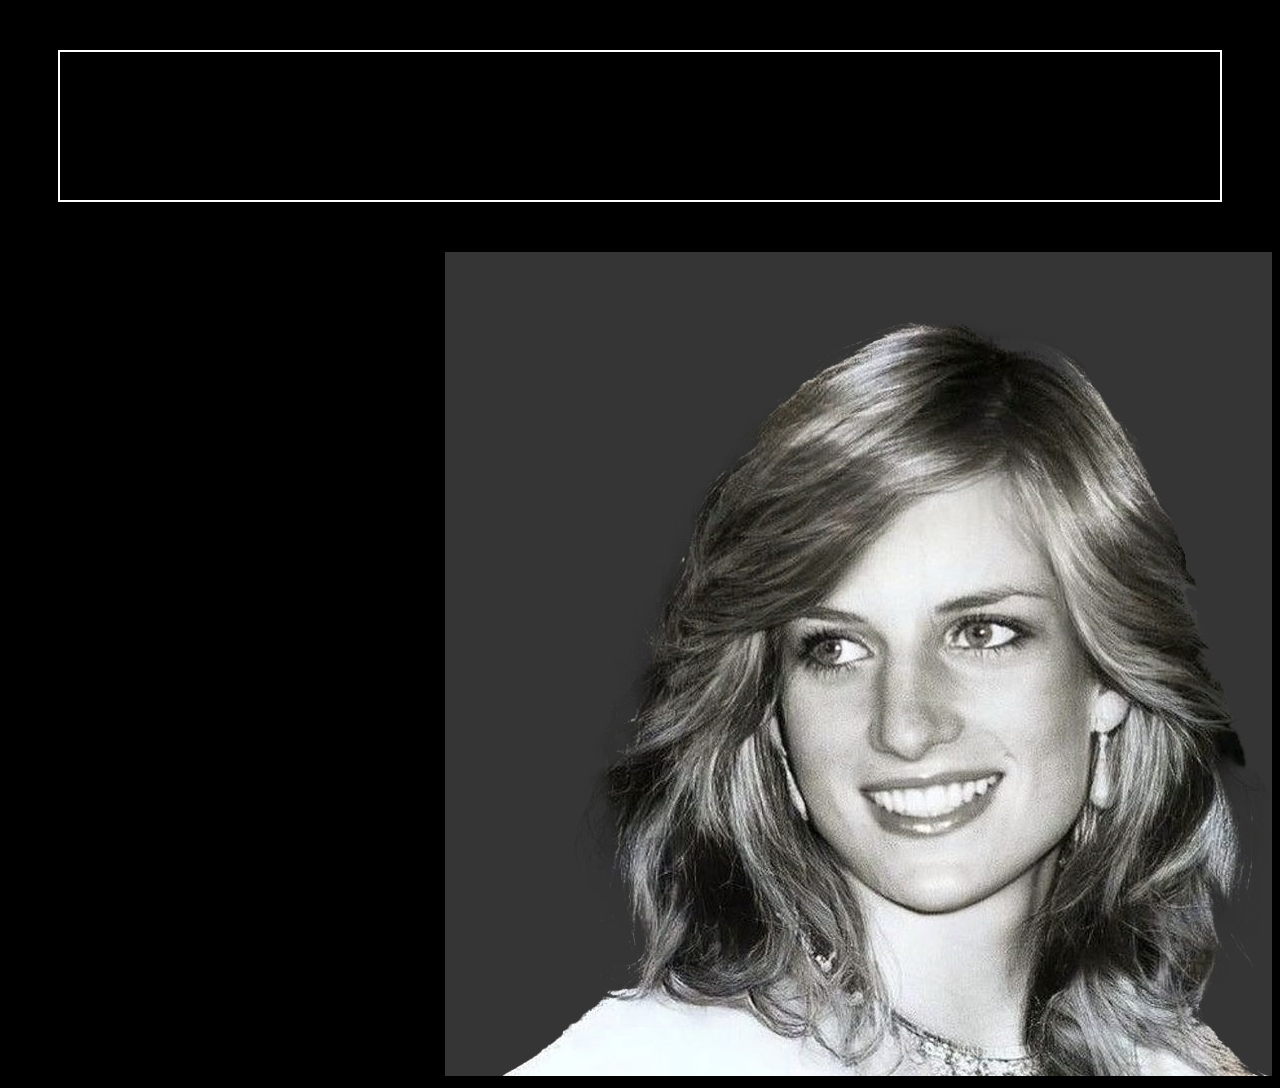
<file: index.html>
<!DOCTYPE html>
<html lang="it">
    <head>
        <meta charset="UTF-8">
        <title>Diana Spencer 3</title>
        <link href="style.css" rel="stylesheet" type="text/css">
    </head>
    <body>
        <div class="intestazione">
        <h1>Diana Spencer 2</h1>
        <p>1961 - 1997 xxx</p>
        <p>messo box</p>
        </div>
        </body>

        <div class="blocco1">
            <img src="ladydianasfondo5.jpg" alt="Diana">
        </div>
        
    </body>
</html>
</file>
<file: style.css>
body {
    background-color:black;
    font-family: Cambria; 
}

.intestazione{
    border: 2px solid white;
    margin: 50px;
    position:relative;
}
.blocco1 {
    position: relative;
    width: 100%;
    height:auto;
    text-align: right;
}
</file>
